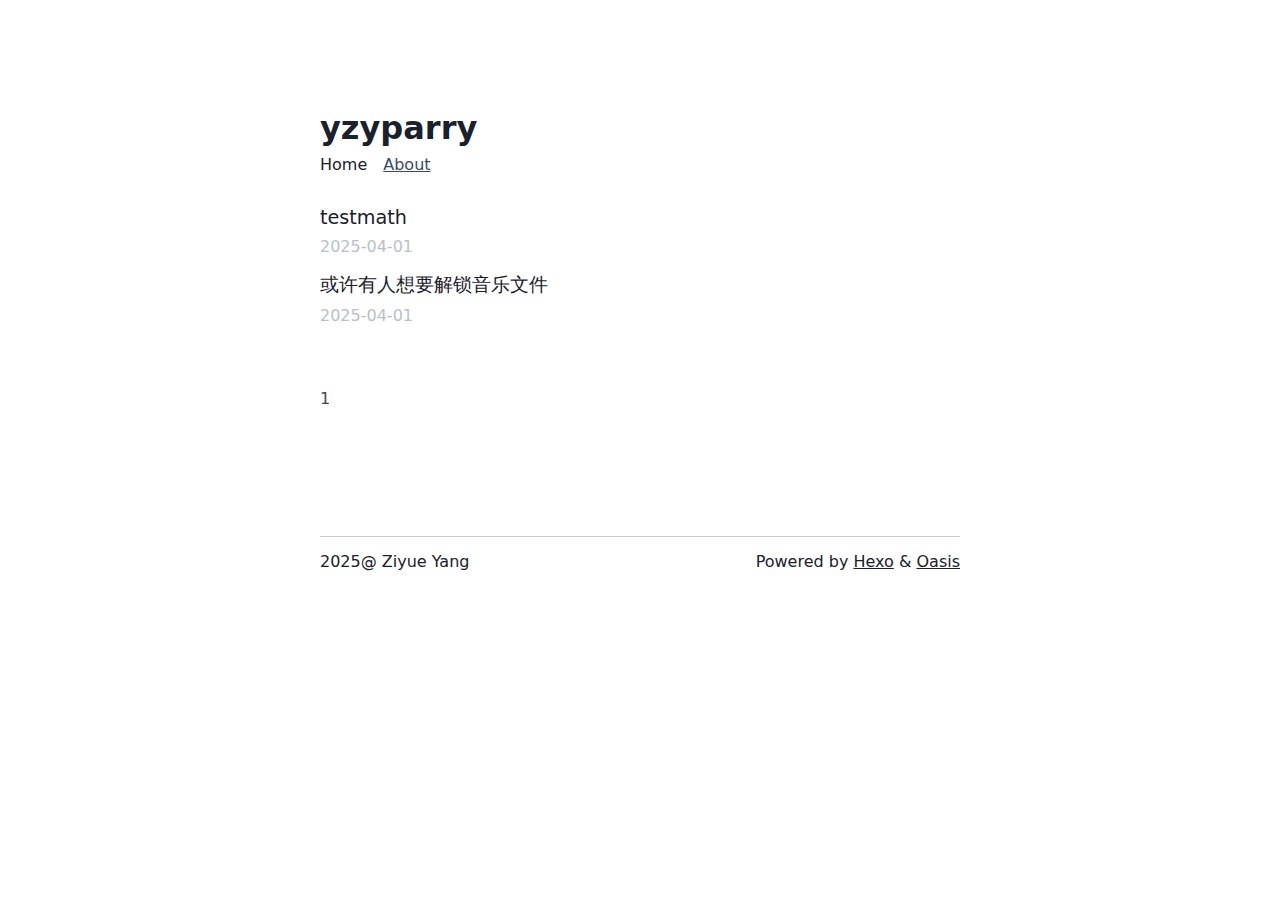
<file: index.html>
<!DOCTYPE html><html lang="en"><head><meta charset="UTF-8"><title>yzyparry</title><link rel="stylesheet" href="/css/oasis.css"><meta name="generator" content="Hexo 7.3.0"><style>mjx-container[jax="SVG"] {
  direction: ltr;
}

mjx-container[jax="SVG"] > svg {
  overflow: visible;
}

mjx-container[jax="SVG"][display="true"] {
  display: block;
  text-align: center;
  margin: 1em 0;
}

mjx-container[jax="SVG"][justify="left"] {
  text-align: left;
}

mjx-container[jax="SVG"][justify="right"] {
  text-align: right;
}

g[data-mml-node="merror"] > g {
  fill: red;
  stroke: red;
}

g[data-mml-node="merror"] > rect[data-background] {
  fill: yellow;
  stroke: none;
}

g[data-mml-node="mtable"] > line[data-line] {
  stroke-width: 70px;
  fill: none;
}

g[data-mml-node="mtable"] > rect[data-frame] {
  stroke-width: 70px;
  fill: none;
}

g[data-mml-node="mtable"] > .mjx-dashed {
  stroke-dasharray: 140;
}

g[data-mml-node="mtable"] > .mjx-dotted {
  stroke-linecap: round;
  stroke-dasharray: 0,140;
}

g[data-mml-node="mtable"] > svg {
  overflow: visible;
}

[jax="SVG"] mjx-tool {
  display: inline-block;
  position: relative;
  width: 0;
  height: 0;
}

[jax="SVG"] mjx-tool > mjx-tip {
  position: absolute;
  top: 0;
  left: 0;
}

mjx-tool > mjx-tip {
  display: inline-block;
  padding: .2em;
  border: 1px solid #888;
  font-size: 70%;
  background-color: #F8F8F8;
  color: black;
  box-shadow: 2px 2px 5px #AAAAAA;
}

g[data-mml-node="maction"][data-toggle] {
  cursor: pointer;
}

mjx-status {
  display: block;
  position: fixed;
  left: 1em;
  bottom: 1em;
  min-width: 25%;
  padding: .2em .4em;
  border: 1px solid #888;
  font-size: 90%;
  background-color: #F8F8F8;
  color: black;
}

foreignObject[data-mjx-xml] {
  font-family: initial;
  line-height: normal;
  overflow: visible;
}

.MathJax path {
  stroke-width: 3;
}

mjx-container[display="true"] {
  overflow: auto hidden;
}

mjx-container[display="true"] + br {
  display: none;
}
</style><link rel="alternate" href="/atom.xml" title="yzyparry" type="application/atom+xml">
</head><body><div id="content"><h1 id="title">yzyparry</h1><div id="menu-outer"><nav id="menu-inner"><span>Home</span><a class="menu-item" href="/about">About</a></nav></div><div id="content-outer"><div id="content-inner"><div id="recent-posts"><div class="post-item"><p><a href="/2025/04/01/testmath-1/">testmath</a></p><time datetime="2025-04-02T00:29:28.000Z">2025-04-01</time></div><div class="post-item"><p><a href="/2025/04/01/music/">或许有人想要解锁音乐文件</a></p><time datetime="2025-04-01T21:34:45.186Z">2025-04-01</time></div></div><div id="paginator"><span class="page-number current">1</span></div></div></div><div id="bottom-outer"><div id="bottom-inner"><hr><div><div><a>2025@ Ziyue Yang</a></div><div id="hexo"><a>Powered by&nbsp</a><a target="_blank" rel="noopener" href="https://hexo.io">Hexo</a><a>&nbsp&&nbsp</a><a target="_blank" rel="noopener" href="https://github.com/qiantao94/hexo-theme-oasis">Oasis</a></div></div></div></div></div></body><script src="/js/oasis.js"></script></html>
</file>
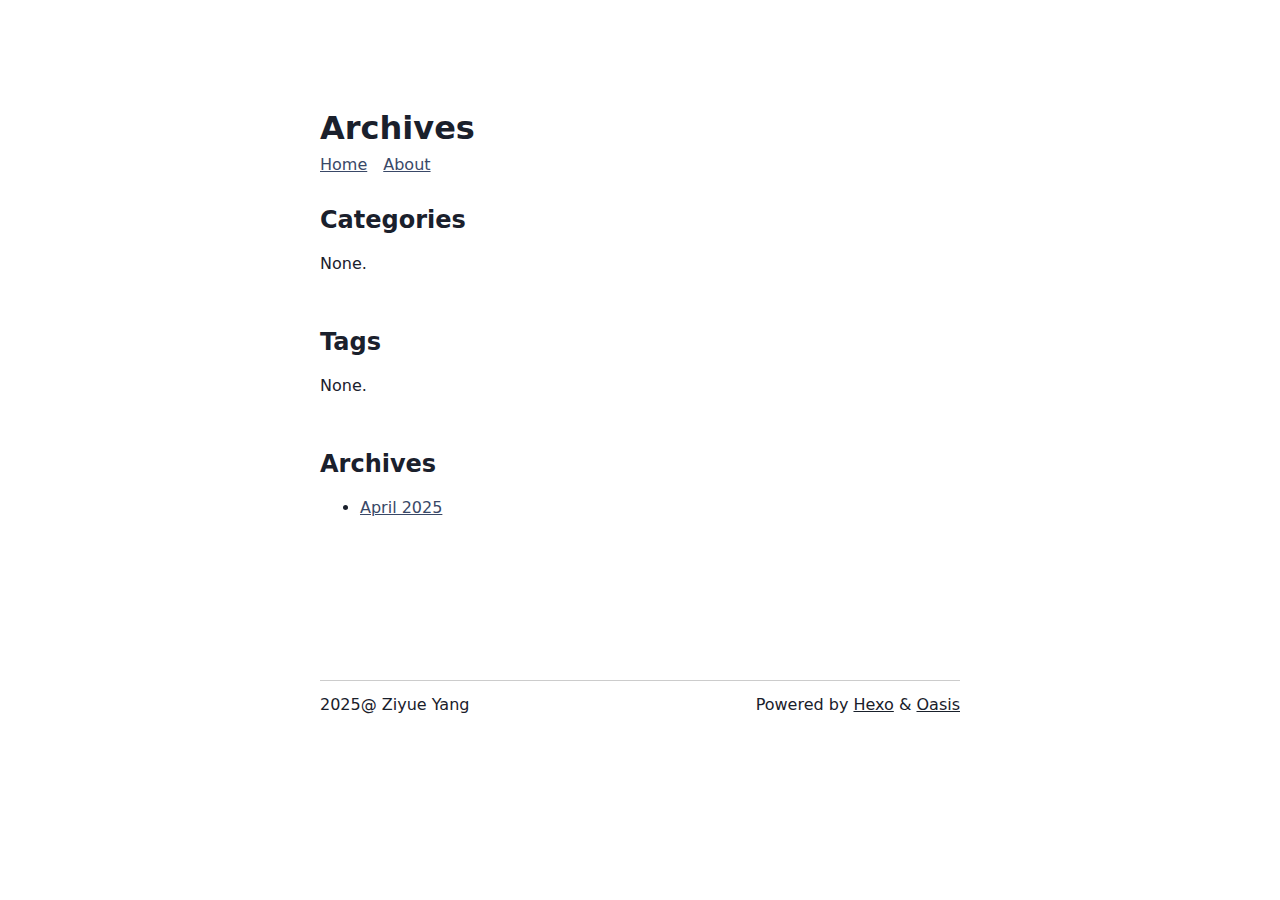
<file: archives/index.html>
<!DOCTYPE html><html lang="en"><head><meta charset="UTF-8"><title>Archives │ yzyparry</title><link rel="stylesheet" href="/css/oasis.css"><meta name="generator" content="Hexo 7.3.0"><link rel="alternate" href="/atom.xml" title="yzyparry" type="application/atom+xml">
</head><body><div id="content"><h1 id="title">Archives</h1><div id="menu-outer"><nav id="menu-inner"><a class="menu-item" href="/">Home</a><a class="menu-item" href="/about">About</a></nav></div><div id="content-outer"><div id="content-inner"><div class="archive"><aside><h2>Categories</h2><p>None.</p></aside><br><aside><h2>Tags</h2><p>None.</p></aside><br><aside><h2>Archives</h2><ul class="archive-list"><li class="archive-list-item"><a class="archive-list-link" href="/archives/2025/04/">April 2025</a></li></ul></aside><br></div></div></div><div id="bottom-outer"><div id="bottom-inner"><hr><div><div><a>2025@ Ziyue Yang</a></div><div id="hexo"><a>Powered by&nbsp</a><a target="_blank" rel="noopener" href="https://hexo.io">Hexo</a><a>&nbsp&&nbsp</a><a target="_blank" rel="noopener" href="https://github.com/qiantao94/hexo-theme-oasis">Oasis</a></div></div></div></div></div></body><script src="/js/oasis.js"></script></html>
</file>
<file: css/oasis.css>
body {
  display: flex;
  flex-direction: column;
  justify-content: flex-start;
  align-items: center /* For horizontal alignment */;
  padding-top: 5em;
  padding-bottom: 8em;
  font-family: Inter var, system-ui, -apple-system, BlinkMacSystemFont, Segoe UI, Roboto, Helvetica Neue, Arial, Noto Sans, sans-serif, Apple Color Emoji, Segoe UI Emoji, Segoe UI Symbol, Noto Color Emoji;
  color: #1a202c;
}
div#content {
  width: 40em;
  max-width: 90%;
}
h1#title {
  margin-bottom: 0;
}
div#menu-outer {
  margin-top: 0.5em;
}
nav#menu-inner a,
nav#menu-inner span {
  margin-right: 1em;
  font-weight: 520;
}
nav#menu-inner span {
  color: #1a202c;
  text-decoration: none;
}
nav#menu-inner a {
  color: #394867;
  text-decoration: underline;
}
div#content-outer {
  margin-top: 2em;
}
div#content-outer div#content-inner div#paginator {
  margin-top: 4em;
}
div#content-outer div#content-inner div#paginator a {
  color: #394867;
  margin-right: 1em;
}
div#content-outer div#content-inner div#paginator span {
  color: #394867;
  margin-right: 1em;
}
div.post-item {
  margin-bottom: 1em;
}
div.post-item p {
  margin-top: 0;
  margin-bottom: 0.5em;
}
div.post-item p a {
  color: #19202b;
  font-size: 1.2em;
  font-weight: 500;
  text-decoration: none;
}
time {
  color: #b9bfcc;
}
div#bottom-inner {
  margin-top: 8em;
}
div#bottom-inner hr {
  background: #ccc;
  height: 1px;
  border: none;
}
div#bottom-inner div {
  display: flex;
  height: 2em;
  justify-content: space-between;
  align-items: center;
}
div#bottom-inner div a {
  color: #19202b;
}
div#bottom-inner div #hexo {
  float: right;
}
div#bottom-inner div img {
  width: 1em;
  height: 1em;
  margin-left: 1em;
  margin-top: 3px;
}
img {
  max-width: 100%;
}
aside a {
  color: #394867;
}
aside li {
  margin-top: 0.5em;
  margin-bottom: 0.5em;
}
#post {
  color: #1a202c;
}
#post p {
  text-align: justify;
}
#post a {
  color: #113cfc;
}
#post ol,
#post ul {
  padding-inline-start: 1.5em;
}
#post img {
  display: block;
  margin: auto;
}
#post table {
  border-collapse: collapse;
  margin: 25px 0;
  font-size: 0.9em;
  corner-radius: 2em;
  width: 100%;
}
#post table thead tr {
  background-color: #ccc;
  color: #fff;
  text-align: left;
}
#post table tbody tr:nth-of-type(even) {
  background-color: #f3f3f3;
}
#post table tbody tr:last-of-type {
  border-bottom: 1px solid #f3f3f3;
}
#post table th,
#post table td {
  padding: 12px 15px;
}
#post blockquote {
  background: #f9f9f9;
  border-left: 0.35em solid #ccc;
  margin: 1.5em 10px;
  padding: 0.5em 10px;
}
#post blockquote p {
  display: inline;
}
#post blockquote.pullquote {
  background: none;
  border-left: none;
  text-align: left;
  width: 45%;
  margin: 0;
  padding: 0;
  font-size: 1.1em;
  font-family: font-serif;
  color: #394867;
}
#post blockquote.pullquote.left {
  margin-right: 1em;
  float: left;
}
#post blockquote.pullquote.right {
  margin-left: 1em;
  float: right;
}
#post hr {
  background: #ccc;
  height: 1px;
  border: none;
}
#post .video-container {
  position: relative;
  padding-top: 56.25%;
  height: 0;
  overflow: hidden;
}
#post .video-container iframe,
#post .video-container object,
#post .video-container embed {
  position: absolute;
  top: 0;
  left: 0;
  width: 100%;
  height: 100%;
  margin-top: 0;
}
#post div.post-tags {
  margin-top: 5em;
}
#post div.post-tags a {
  color: #394867;
}
#post p code {
  background: #f3f3f3;
  padding: 0.2em 0.2em;
}
#post pre[class*='language-'].line-numbers {
  position: relative;
  padding-left: 3.8em;
  counter-reset: linenumber;
  line-height: $line-height-code-block;
}
#post pre[class*='language-'].line-numbers > code {
  position: relative;
  line-height: $line-height-code-block;
  white-space: inherit;
  word-wrap: normal;
  word-break: normal;
  overflow-wrap: normal;
}
#post pre[class*='language-'].line-numbers .line-numbers-rows {
  position: absolute;
  top: 0;
  left: -3.8em;
  width: 3em;
  letter-spacing: -1px;
  font-size: 100%;
  pointer-events: none;
  user-select: none;
}
#post pre[class*='language-'].line-numbers .line-numbers-rows > span {
  display: block;
  counter-increment: linenumber;
  pointer-events: none;
}
#post pre[class*='language-'].line-numbers .line-numbers-rows > span:before {
  display: block;
  padding-right: 0.8em;
  color: var(--hlnumber-color);
  content: counter(linenumber);
  text-align: right;
}
pre[class*='language-'] .token {
  color: primary-color;
}
pre[class*='language-'] .token.class-name {
  color: #0076ff;
}
pre[class*='language-'] .token.function {
  color: #52006a;
}
pre[class*='language-'] .token.comment,
pre[class*='language-'] .token.prolog,
pre[class*='language-'] .token.doctype,
pre[class*='language-'] .token.cdata {
  color: rgba(149,165,166,0.8);
}
pre[class*='language-'] .token.punctuation {
  color: code-primary-color;
}
pre[class*='language-'] .token.namespace {
  opacity: 0.7;
}
pre[class*='language-'] .token.property {
  color: #52006a;
}
pre[class*='language-'] .token.tag {
  color: #52006a;
}
pre[class*='language-'] .token.string {
  color: rgba(149,165,166,0.8);
}
pre[class*='language-'] .token.selector {
  color: #52006a;
}
pre[class*='language-'] .token.attr-name {
  color: #ff0078;
}
pre[class*='language-'] .token.entity,
pre[class*='language-'] .token.url,
pre[class*='language-'] .language-css .token.string,
pre[class*='language-'] .style .token.string {
  color: rgba(149,165,166,0.8);
}
pre[class*='language-'] .token.attr-value {
  color: rgba(149,165,166,0.8);
}
pre[class*='language-'] .token.keyword,
pre[class*='language-'] .token.control,
pre[class*='language-'] .token.directive,
pre[class*='language-'] .token.unit {
  color: #ff0078;
}
pre[class*='language-'] .token.statement,
pre[class*='language-'] .token.regex,
pre[class*='language-'] .token.atrule {
  color: #52006a;
}
pre[class*='language-'] .token.placeholder,
pre[class*='language-'] .token.variable {
  color: #52006a;
}
pre[class*='language-'] .token.deleted {
  text-decoration: line-through;
}
pre[class*='language-'] .token.inserted {
  border-bottom: 1px dotted #202746;
  text-decoration: none;
}
pre[class*='language-'] .token.italic {
  font-style: italic;
}
pre[class*='language-'] .token.important,
pre[class*='language-'] .token.bold {
  font-weight: bold;
}
pre[class*='language-'] .token.important {
  color: #ff0078;
}
pre[class*='language-'] .token.entity {
  cursor: help;
}
pre[class*='language-'] pre > code.highlight {
  outline: 0.4em solid #c94922;
  outline-offset: 0.4em;
}
#post pre[class*='language-']::-webkit-scrollbar-thumb {
  background: var(--hlscrollbar-bg);
}
#post pre[class*='language-']:not(.line-numbers) {
  padding: 10px 20px;
}
#post pre[class*='language-'] .caption {
  font-size: 0.85em;
  color: rgba(149,165,166,0.8);
  line-height: 1em;
  margin-bottom: 1em;
}
#post pre[class*='language-'] .caption a {
  padding: 0.5em !important;
}
#post pre {
  background: #f7f7f7;
}
#post pre,
#post code {
  overflow: auto;
  font-size: 0.9em;
  font-family: JetBrains Mono, SFMono-Regular, Menlo, Monaco, Consolas, Liberation Mono, Courier New, monospace !important;
  border-radius: 0.3em;
}
</file>
